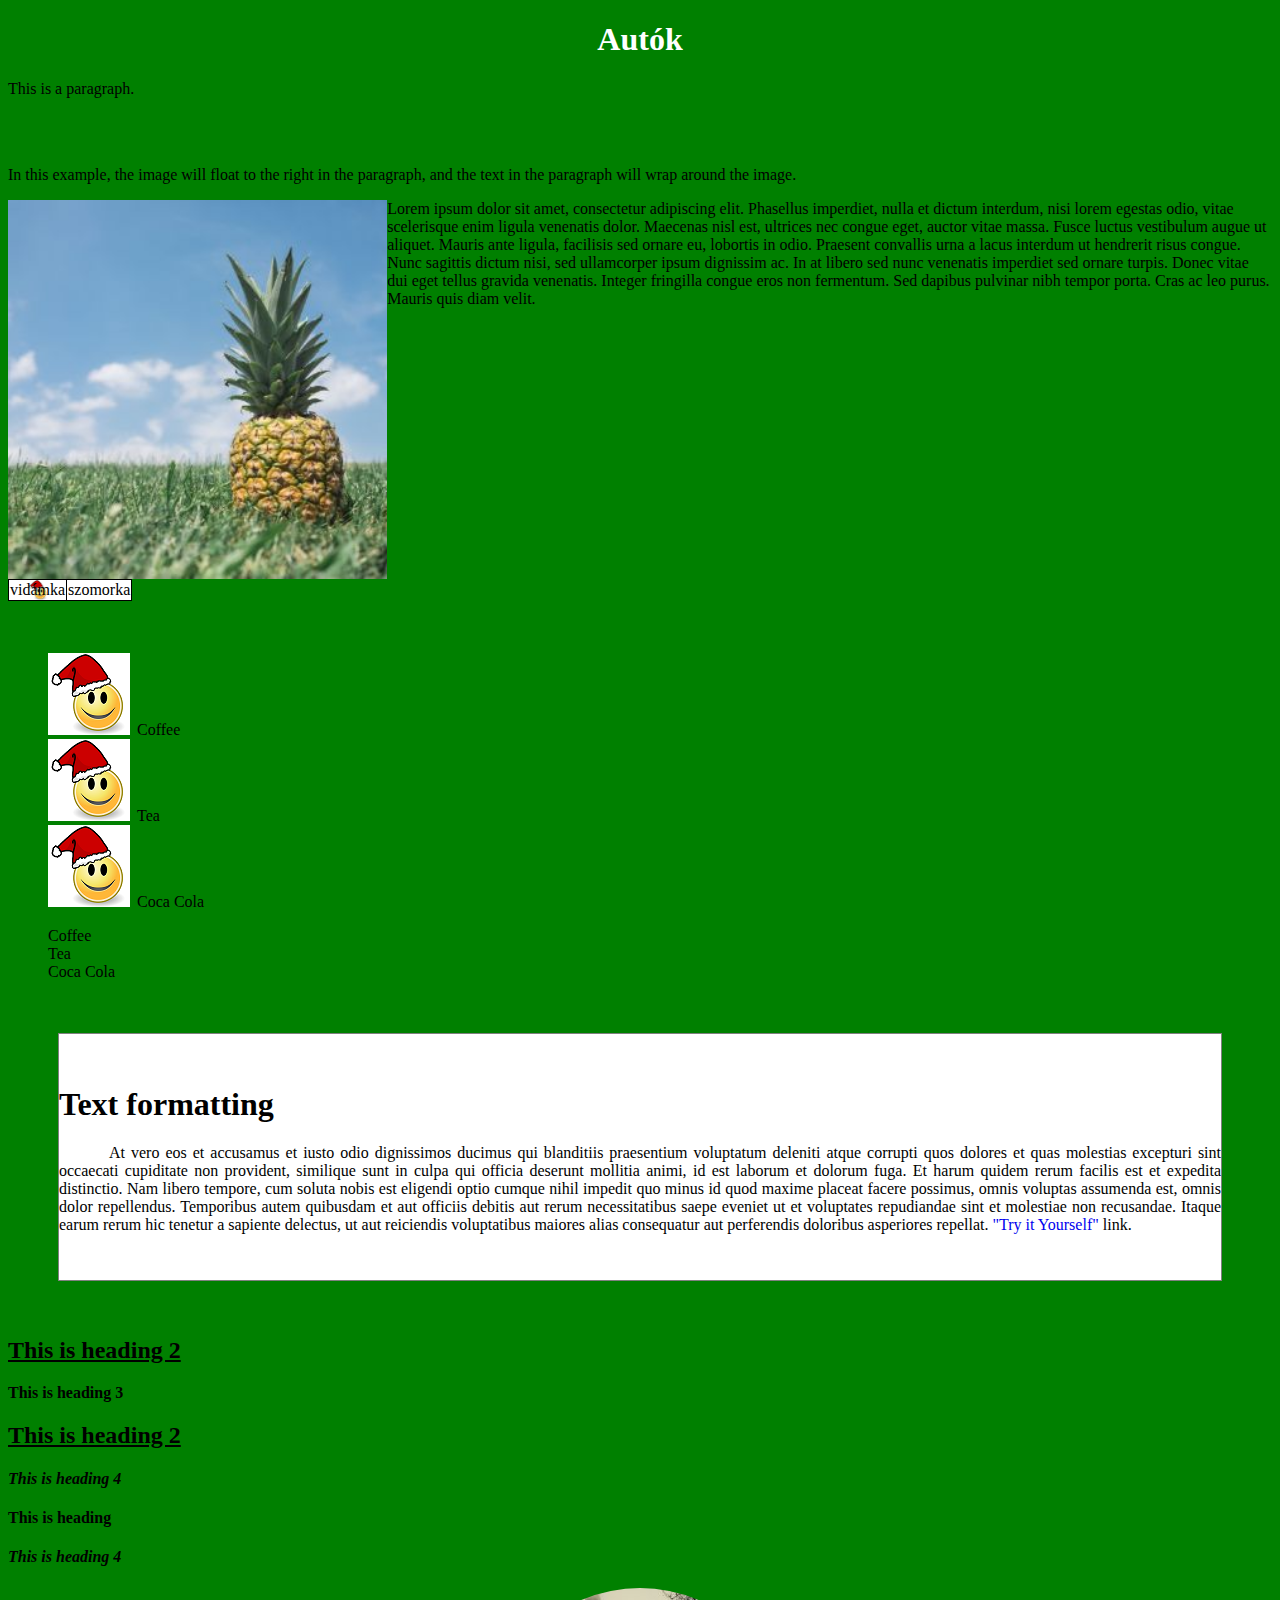
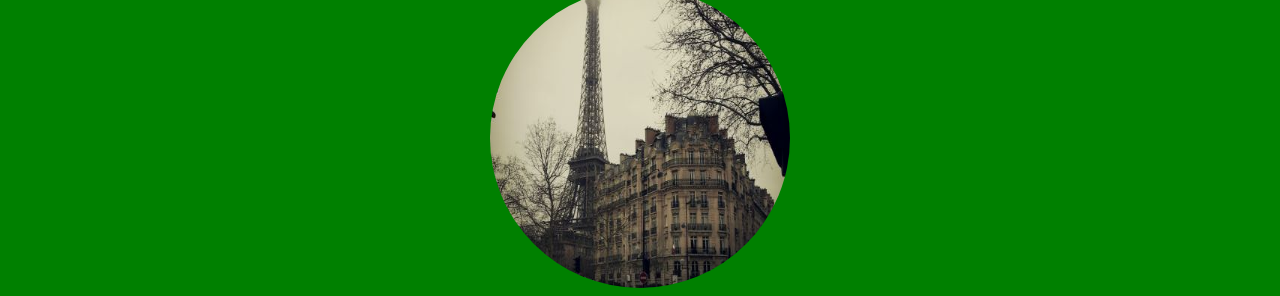
<file: index.html>
<!DOCTYPE html>
<html lang="hu">
  <head>
    <meta charset="UTF-8" />
    <meta name="viewport" content="width=device-width, initial-scale=1.0" />
    <title>Gyakorlas</title>
    <meta name="author" content="Hovanecz Máté" />
    <link rel="stylesheet" href="megjelenes.css" />
  </head>
  <body>
    <h1>Autók</h1>
    <p>This is a paragraph.</p>

    <br />
    <br />

    <p>
      In this example, the image will float to the right in the paragraph, and
      the text in the paragraph will wrap around the image.
    </p>
    <img src="pineapple.jpg" alt="Pineapple" id="ananasz" />
    <p>
      Lorem ipsum dolor sit amet, consectetur adipiscing elit. Phasellus
      imperdiet, nulla et dictum interdum, nisi lorem egestas odio, vitae
      scelerisque enim ligula venenatis dolor. Maecenas nisl est, ultrices nec
      congue eget, auctor vitae massa. Fusce luctus vestibulum augue ut aliquet.
      Mauris ante ligula, facilisis sed ornare eu, lobortis in odio. Praesent
      convallis urna a lacus interdum ut hendrerit risus congue. Nunc sagittis
      dictum nisi, sed ullamcorper ipsum dignissim ac. In at libero sed nunc
      venenatis imperdiet sed ornare turpis. Donec vitae dui eget tellus gravida
      venenatis. Integer fringilla congue eros non fermentum. Sed dapibus
      pulvinar nibh tempor porta. Cras ac leo purus. Mauris quis diam velit.
    </p>

    <br />
    <br />
    <br />
    <br />
    <br />
    <br />
    <br />
    <br />
    <br />

    <table>
      <tr>
        <td id="mosoly">vidámka</td>

        <td>szomorka</td>
      </tr>
    </table>

    <br />
    <br />

    <ul>
      <li>Coffee</li>
      <li>Tea</li>
      <li>Coca Cola</li>
    </ul>
    <ol>
      <li>Coffee</li>
      <li>Tea</li>
      <li>Coca Cola</li>
    </ol>

    <br />
    <br />

    <div id="szoveg">
      <h1><span id="kezdo">t</span>ext formatting</h1>
      <p>
        At vero eos et accusamus et iusto odio dignissimos ducimus qui
        blanditiis praesentium voluptatum deleniti atque corrupti quos dolores
        et quas molestias excepturi sint occaecati cupiditate non provident,
        similique sunt in culpa qui officia deserunt mollitia animi, id est
        laborum et dolorum fuga. Et harum quidem rerum facilis est et expedita
        distinctio. Nam libero tempore, cum soluta nobis est eligendi optio
        cumque nihil impedit quo minus id quod maxime placeat facere possimus,
        omnis voluptas assumenda est, omnis dolor repellendus. Temporibus autem
        quibusdam et aut officiis debitis aut rerum necessitatibus saepe eveniet
        ut et voluptates repudiandae sint et molestiae non recusandae. Itaque
        earum rerum hic tenetur a sapiente delectus, ut aut reiciendis
        voluptatibus maiores alias consequatur aut perferendis doloribus
        asperiores repellat.
        <a target="_blank" href="adri.html">"Try it Yourself"</a> link.
      </p>
    </div>

    <br />
    <br />

    <h2>This is heading 2</h2>
    <p class="vastag">This is heading 3</p>
    <h2>This is heading 2</h2>
    <h4>This is heading 4</h4>
    <p class="vastag">This is heading</p>
    <h4>This is heading 4</h4>
    <img src="paris.jpg" alt="Paris" id="parizs">

  </body>
</html>
</file>
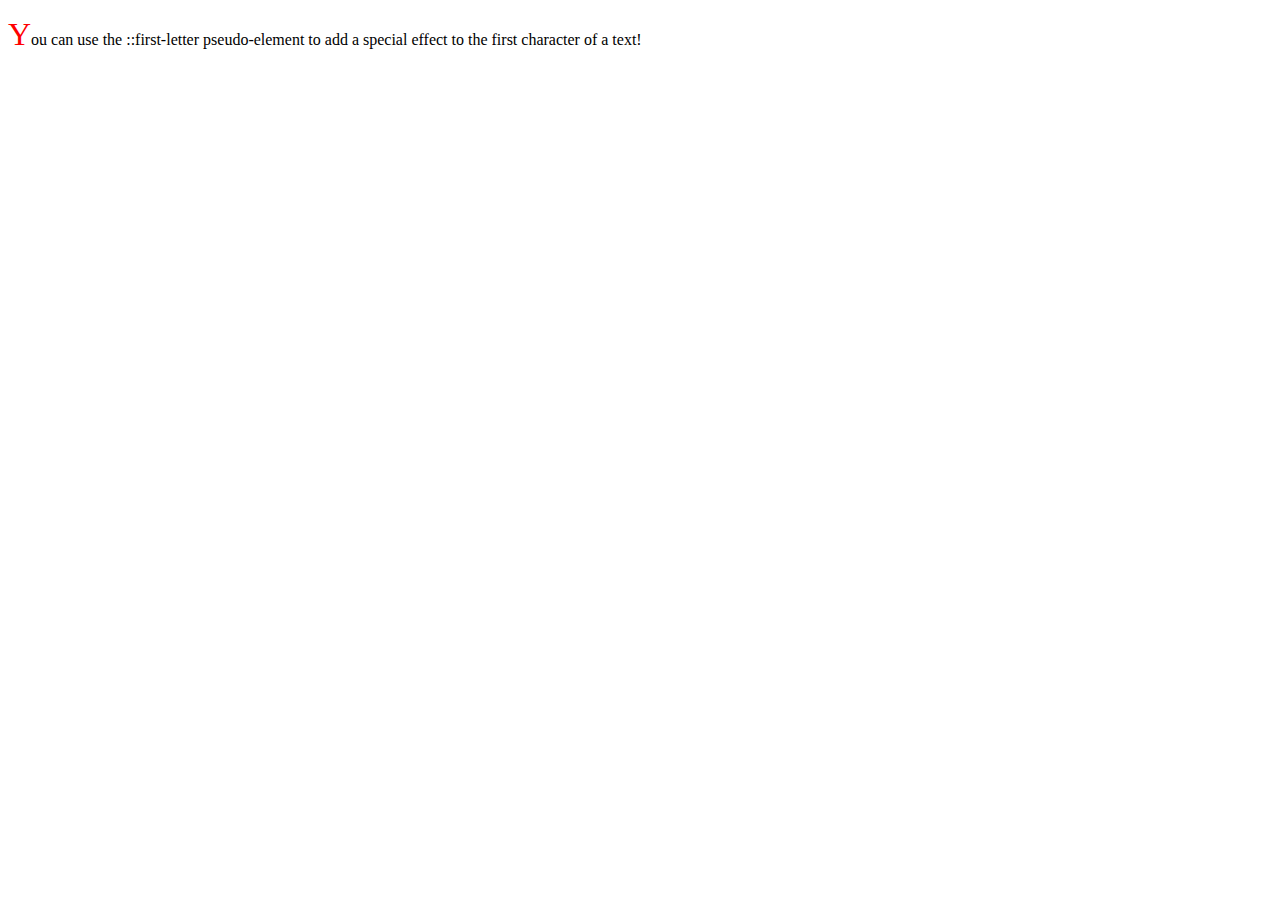
<file: elsoBetuMeret.html>
<!DOCTYPE html>
<html>
<head>
<style>
p::first-letter {
  color: #ff0000;
  font-size: xx-large;
}
</style>
</head>
<body>

<p>You can use the ::first-letter pseudo-element to add a special effect to the first character of a text!</p>

</body>
</html>
</file>
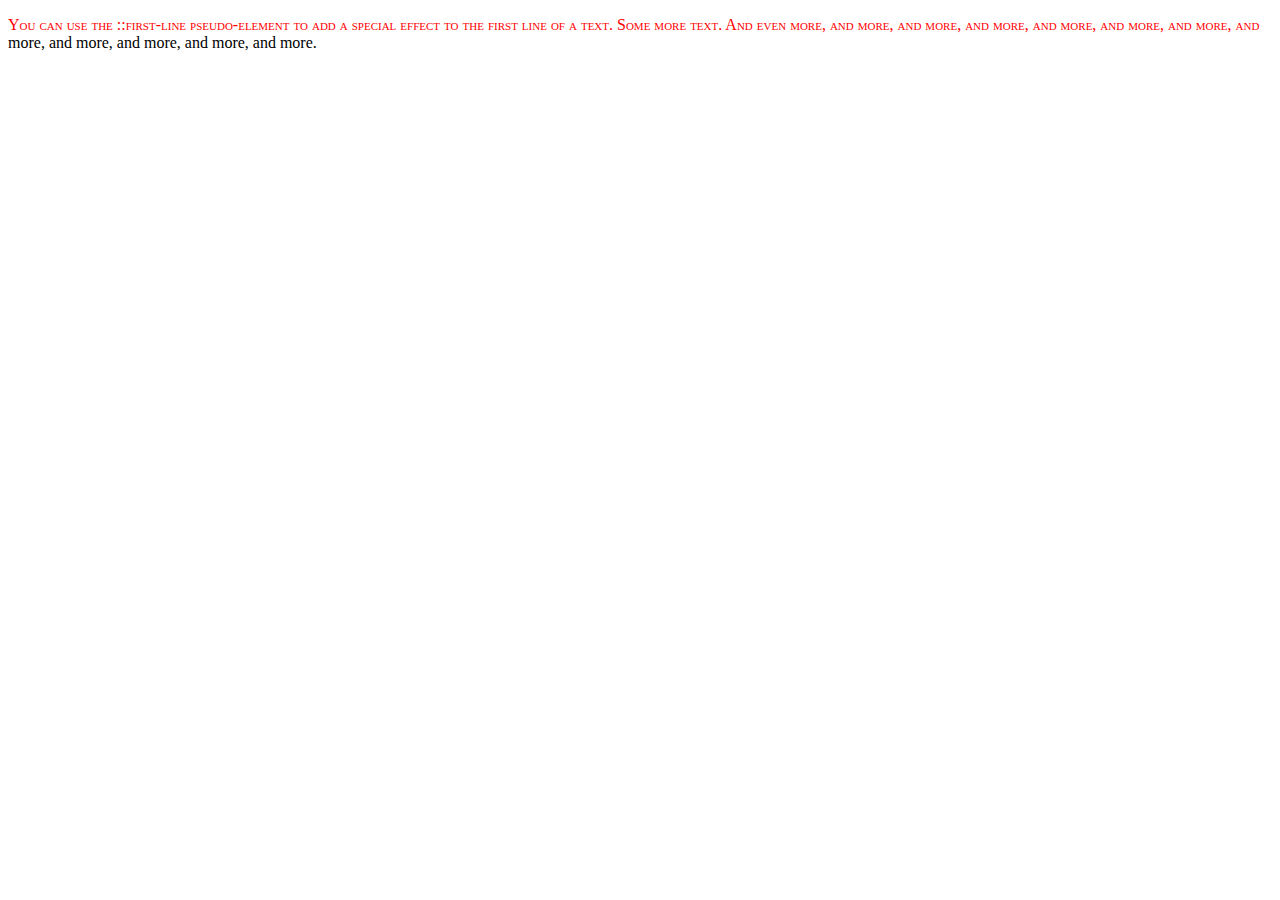
<file: elsoSor.html>
<!DOCTYPE html>
<html>
<head>
<style>
p::first-line {
  color: #ff0000;
  font-variant: small-caps;
}
</style>
</head>
<body>

<p>You can use the ::first-line pseudo-element to add a special effect to the first line of a text. Some more text. And even more, and more, and more, and more, and more, and more, and more, and more, and more, and more, and more, and more.</p>

</body>
</html>
</file>
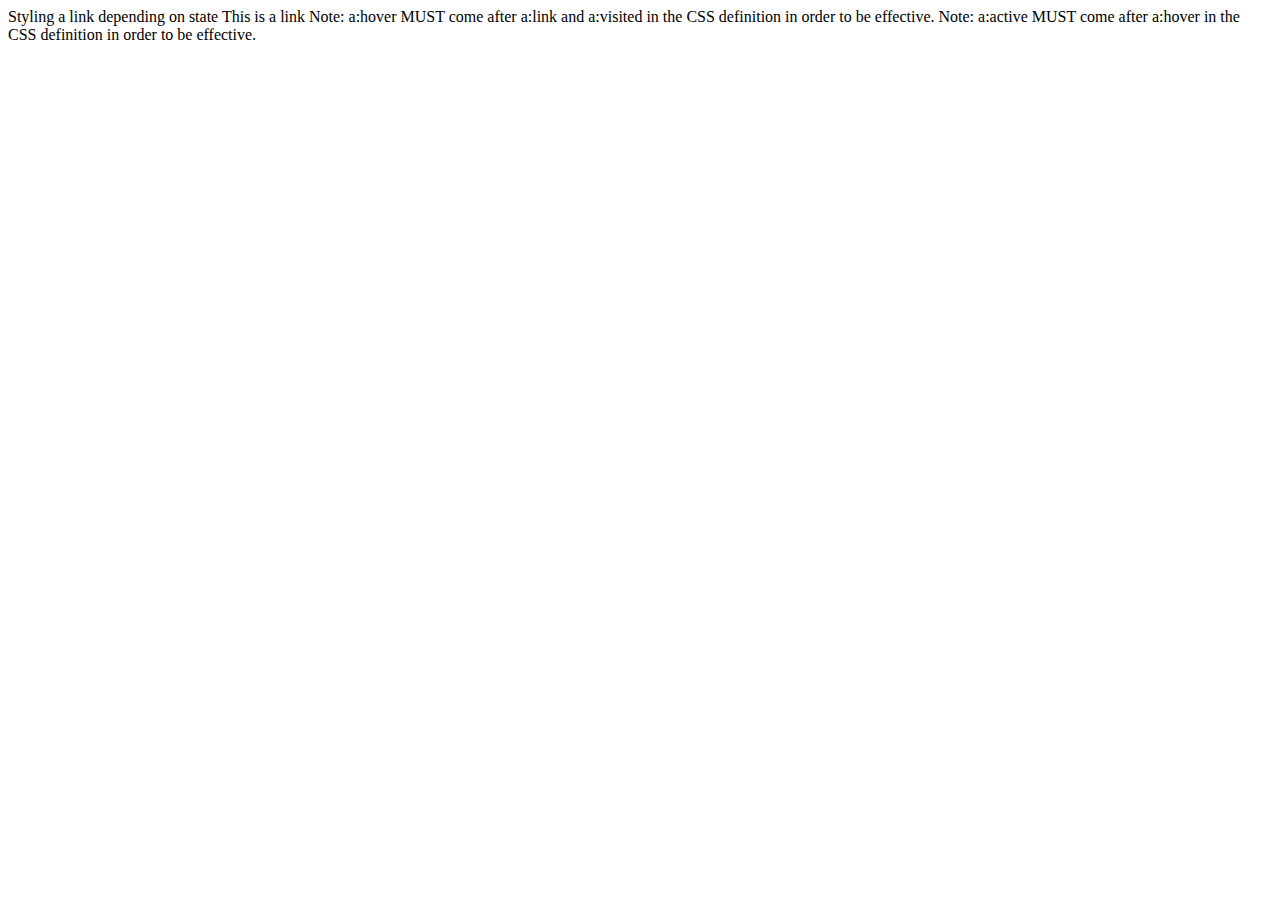
<file: hivatkozasok.html>
<!DOCTYPE html>
<html lang="en">
  <head>
    <meta charset="UTF-8" />
    <meta name="viewport" content="width=device-width, initial-scale=1.0" />
    <title>Document</title>
  </head>
  <style>
    a:link {
      color: red;
    }
    a:visited {
      color: green;
    }
    a:hover {
      color: hotpink;
    }
    a:active {
      color: blue;
    }
  </style>
  <body>
    Styling a link depending on state This is a link Note: a:hover MUST come
    after a:link and a:visited in the CSS definition in order to be effective.
    Note: a:active MUST come after a:hover in the CSS definition in order to be
    effective.
  </body>
</html>
</file>
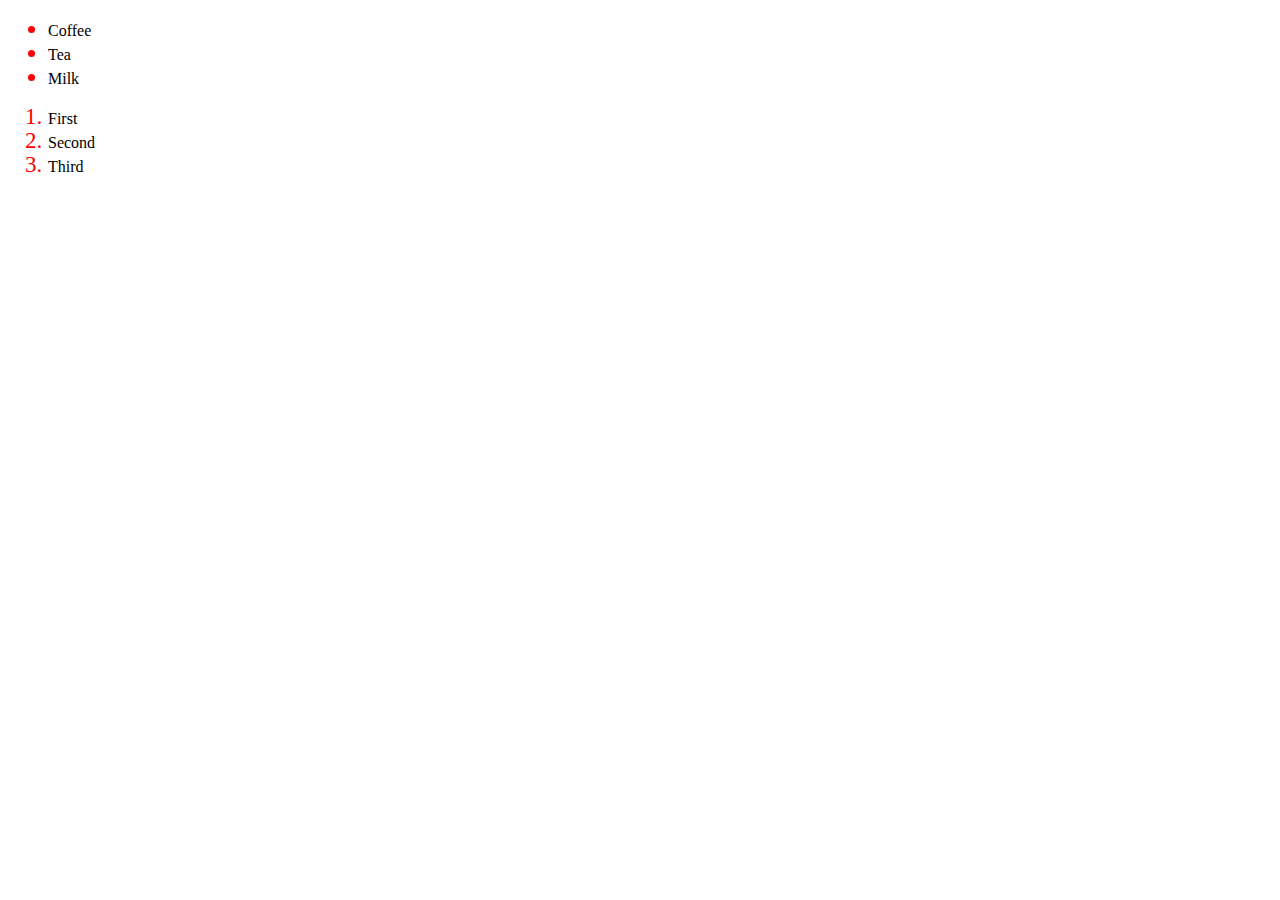
<file: marker.html>
<!DOCTYPE html>
<html>
<head>
<style>
::marker { 
  color: red;
  font-size: 23px;
}
</style>
</head>
<body>

<ul>
  <li>Coffee</li>
  <li>Tea</li>
  <li>Milk</li>
</ul>

<ol>
  <li>First</li>
  <li>Second</li>
  <li>Third</li>
</ol>

</body>
</html>
</file>
<file: megjelenes.css>
body{
    background-color: green;
}

h1{
    color: white;
    text-align: center;
}

p {
    color: black;
}

#ananasz{
    height: auto ;
    /*width: 200px;*/
    width: 30%;
    float: left;
}

table{
    /*úsztatás megszüntetése*/
    /*float: none;
    float: unset;*/
    clear: both;
    background-color: white;
}

table, td{
    border: black, solid, 1px;
    border-collapse: collapse;
}

#mosoly{
    /*kép háttérként beállítása*/
    background-image: url("smiley2.png");
    /*teljes kép látszódjon, méret beállítás*/
    background-size: contain;
    /*nem ismétlödik*/
    background-repeat: no-repeat;
    /*háttérkép elhelyezkedése adott területen belül*/
    background-position: center;
}

ol>li{
    /*lista jellő elem kikapcsolása*/
    list-style-type: none;
    /*list-style-type: georgian;*/
}

ul>li{
    /**/
    /*lista jellő elem az kép legyen*/
    list-style-image: url(smiley2.png);
    /*lista jelölő eleme a lista érték területén belül legyen*/
    list-style-position: inside; 
}

#szoveg{
    background-color: white;
    border: gray, solid 1px;
    margin-right: 50px;
    margin-left: 50px;
    padding-top: 30px;
    padding-bottom: 30px;
    text-align:justify;
    font-family: 'Times New Roman', Times, serif;
    line-height: 0,5 cm;
}

#szoveg h1{
    text-align: left;
    color: black;
}

#szoveg a{
    text-decoration: none;
}

#szoveg p{
    /*Első sor behúzása*/
    text-indent: 50px;
}

#kezdo{
    /*1. megoldas*/
    /*kiskapitális*/
    /*font-variant: small-caps;*/
    /*nagyméretű kezdőbetű*/
    /*font-size: 130%;*/

    /*2. megoldás
    /*nagybetűsítés*/
    /*text-transform: capitalize;*/

    /*3. megoldás*/
    text-transform: uppercase;
}

h2 {
    text-decoration: underline;
}

.vastag{
    font-weight: bold;
}

h4{
    font-style: italic;
}

#parizs{
    border-radius: 50%;
    width: 300px;
    height: 300px;
    display: block;
    margin-left: auto;
    margin-right: auto;
}
</file>
